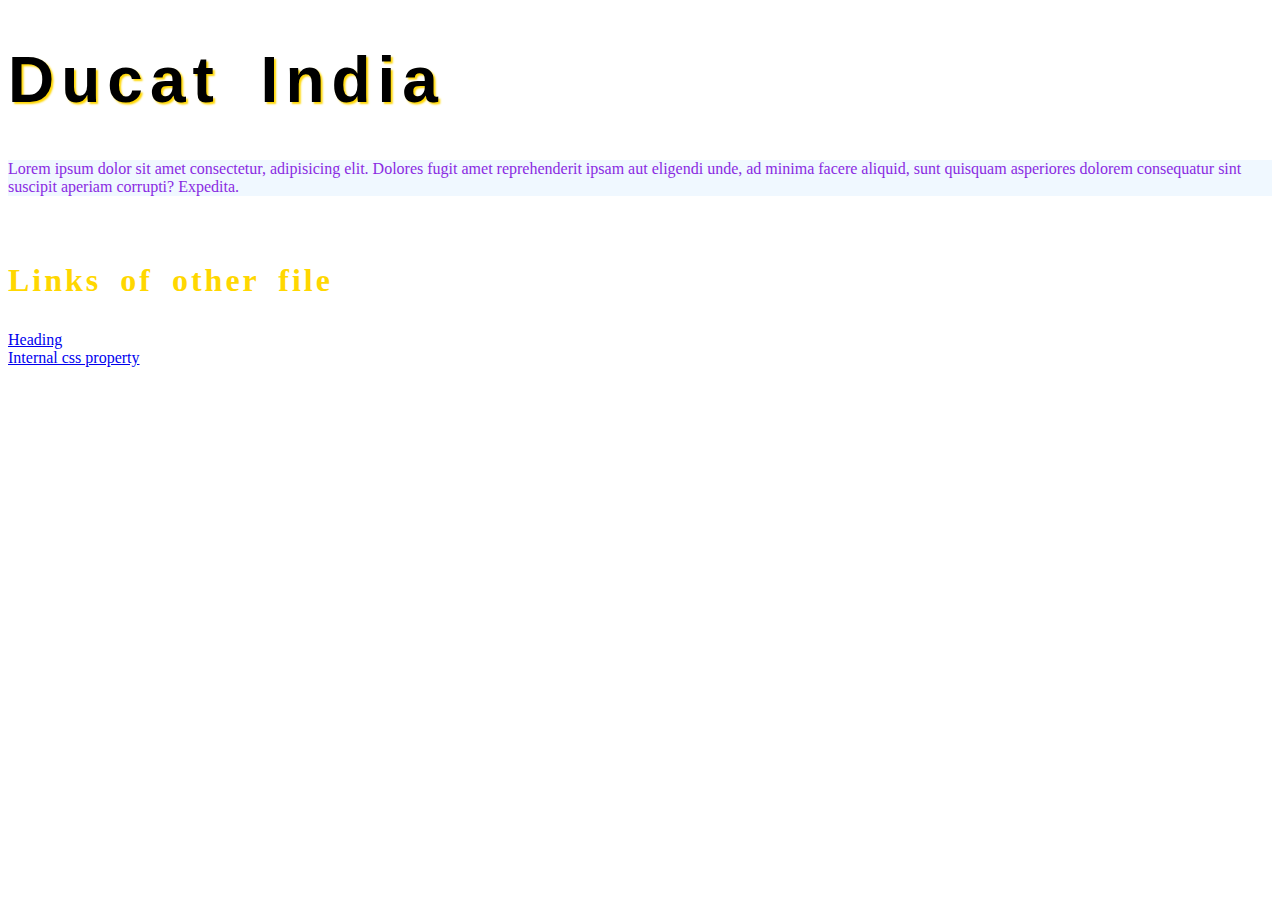
<file: index.html>
<!DOCTYPE html>
<html lang="en">
<head>
    <meta charset="UTF-8">
    <meta name="viewport" content="width=device-width, initial-scale=1.0">
    <title>Document</title>
    <link rel="stylesheet" href="style.css">
</head>
<body>
    <h1>Ducat India</h1>
    <p>Lorem ipsum dolor sit amet consectetur, adipisicing elit. Dolores fugit amet reprehenderit ipsam aut eligendi unde, ad minima facere aliquid, sunt quisquam asperiores dolorem consequatur sint suscipit aperiam corrupti? Expedita.</p><br>
    <h3>Links of other file</h3>
    <a href="./heading.html">Heading</a> <br>
     <a href="./internalcss.html">Internal css property</a> <br>
    
    
</body>

</html>
</file>
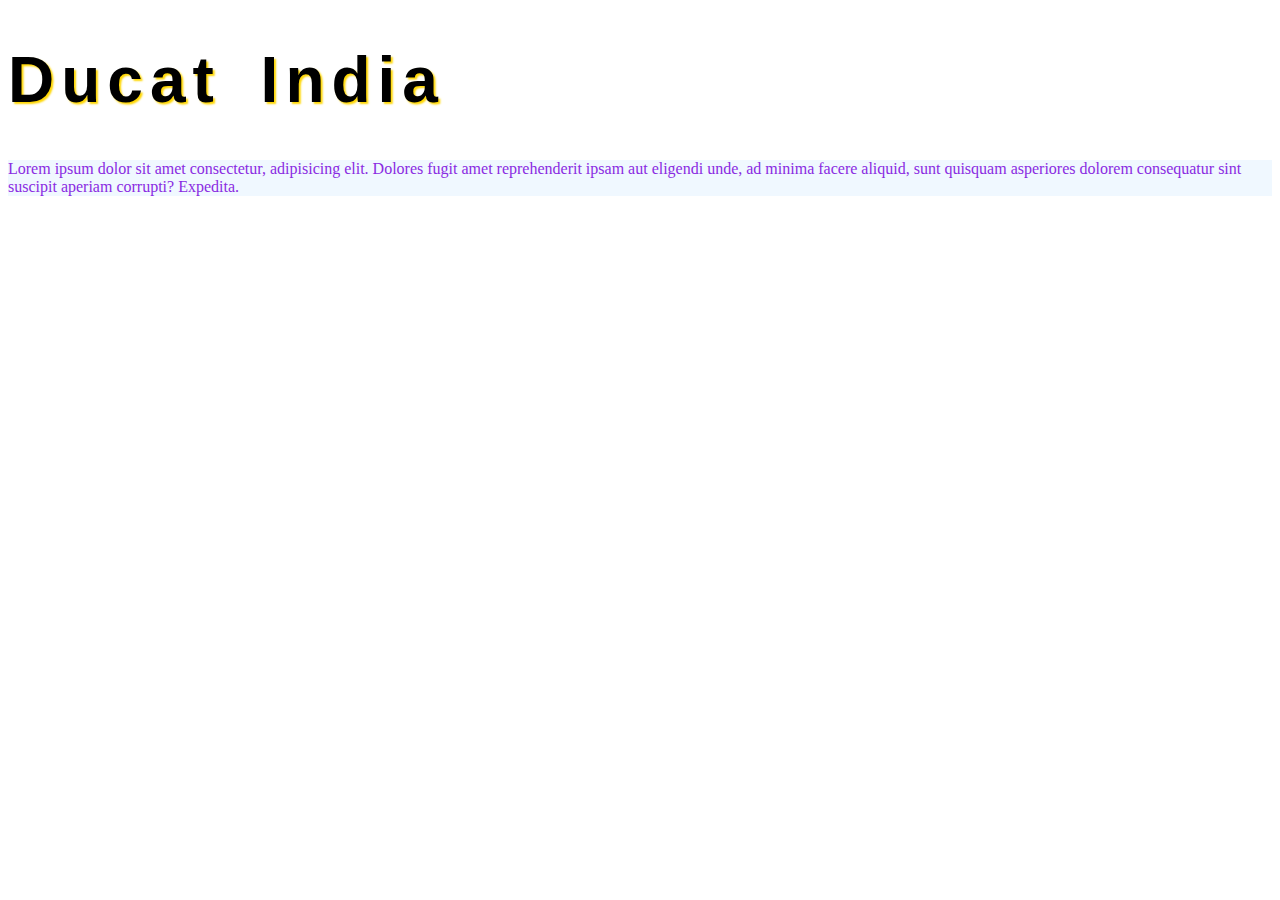
<file: index02.html>
<!DOCTYPE html>
<html lang="en">
<head>
    <meta charset="UTF-8">
    <meta name="viewport" content="width=device-width, initial-scale=1.0">
    <title>Document</title>
    <link rel="stylesheet" href="style.css">
</head>
<body>
    <h1>Ducat India</h1>
    <p>Lorem ipsum dolor sit amet consectetur, adipisicing elit. Dolores fugit amet reprehenderit ipsam aut eligendi unde, ad minima facere aliquid, sunt quisquam asperiores dolorem consequatur sint suscipit aperiam corrupti? Expedita.</p>
    
</body>
</html>
</file>
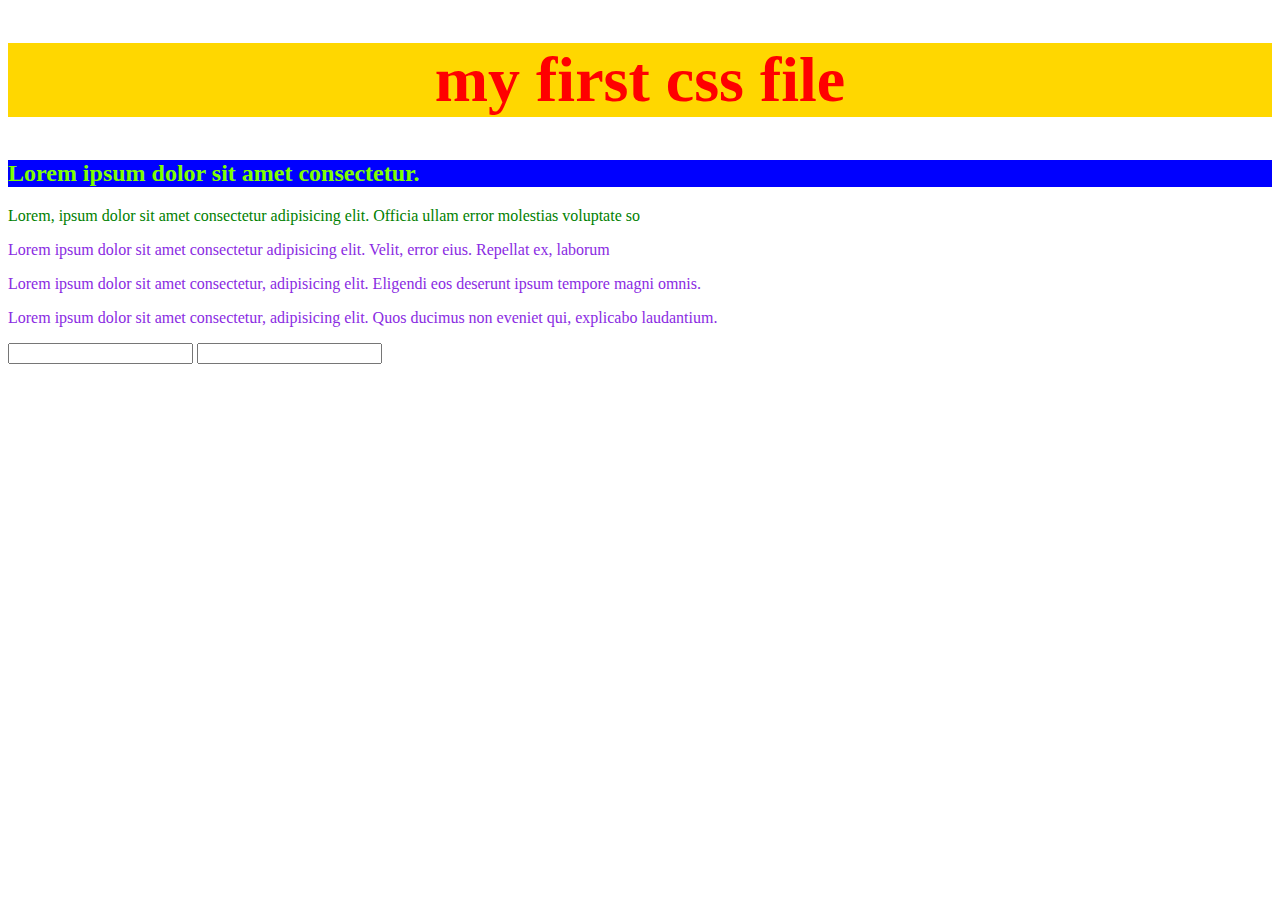
<file: internalcss.html>
<!DOCTYPE html>
<html lang="en">
<head>
    <meta charset="UTF-8">
    <meta name="viewport" content="width=device-width, initial-scale=1.0">
    <title>Document</title>
    <style>
        h1{
            color:aqua;
            background-color: gold !important;
        }
        h2{
            color: chartreuse !important;
        }
        p{
            color: blueviolet;
        }
    </style>
</head>
<body>
    <h1 style="color: red; text-align: center; font-size: 64px; background-color:blue;">my first css file</h1>
    <h2 style="color: aqua; background-color: blue;">Lorem ipsum dolor sit amet consectetur.</h2>
    <p style="color:green"; >Lorem, ipsum dolor sit amet consectetur adipisicing elit. Officia ullam error molestias voluptate so</p>
    <p>Lorem ipsum dolor sit amet consectetur adipisicing elit. Velit, error eius. Repellat ex, laborum </p>
    <p>Lorem ipsum dolor sit amet consectetur, adipisicing elit. Eligendi eos deserunt ipsum tempore magni omnis.</p>
    <p>Lorem ipsum dolor sit amet consectetur, adipisicing elit. Quos ducimus non eveniet qui, explicabo laudantium.</p>

    <input type="text">
    <input type="email">
</body>
</html>
</file>
<file: style.css>
h1{
        color:
         text-align: center;
        font-size: 4rem;
       font-weight: 600;
       font-family: Arial, Helvetica, sans-serif;
       word-spacing: 15px;
       letter-spacing: 7px;
        text-transform: capitalize;
        text-shadow: 2px 2px 2px gold;
}
p{
    color: blueviolet;
    background-color: aliceblue;
}
h3{
        color:gold;
        font-size:2rem;
        letter-spacing:3px;
         word-spacing: 8px;
        
}
</file>
